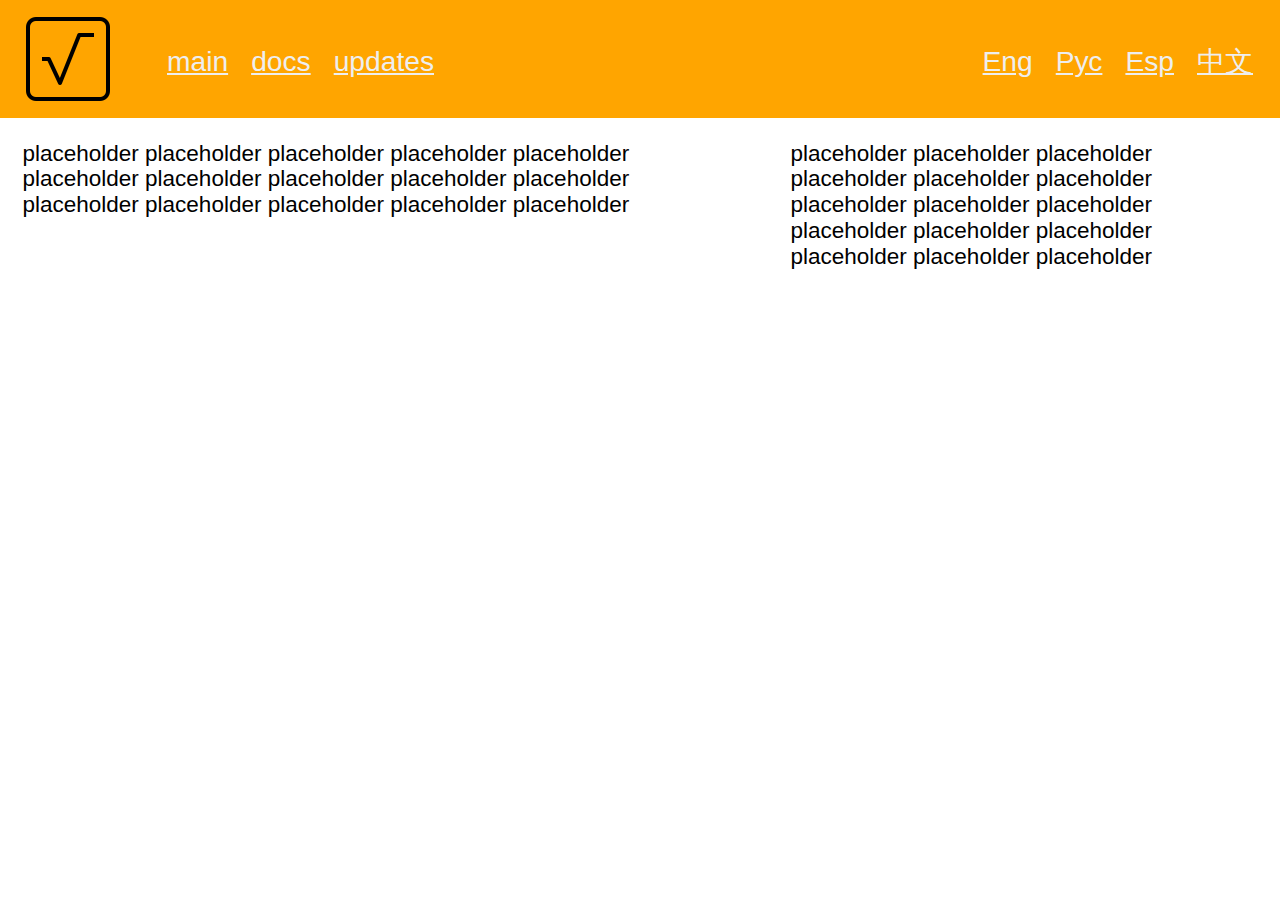
<file: index.html>
<html lang="ru" dir="ltr">
<head>
    <meta charset="UTF-8">
    <title>SQRT calculator</title>
    <meta name="description" content="Сайт, созданный для проекта">
    <link rel="stylesheet" href="normalize.css">
    <link rel="stylesheet" href="stylesheet.css">
    <link rel="icon" sizes="16x16" href="ico.16.ico">
    <link rel="icon" sizes="32x32" href="ico.32.ico">
    <meta name="viewport" content="width=device-width, initial-scale=1">
</head>
<body>

<header>
<img src="logo.png" alt="√" class="logo">
<ul class="sections">
	<li><a href="">main</a></li>
	<li><a href="">docs</a></li>
	<li><a href="">updates</a></li>
</ul>

<ul class="languages">
	<li><a href="">Eng</a></li>
	<li><a href="">Рус</a></li>
	<li><a href="">Esp</a></li>
	<li><a href="">中文</a></li>
</ul>
</header>
<div class="parent">
	<div class="main-info">
		placeholder  placeholder placeholder placeholder placeholder placeholder placeholder placeholder placeholder placeholder placeholder placeholder placeholder placeholder placeholder 
	</div>
	<div class="side-info">
		placeholder  placeholder placeholder placeholder placeholder placeholder placeholder placeholder placeholder placeholder placeholder placeholder placeholder placeholder placeholder 
	</div>
</div>
</body>
</html>
</file>
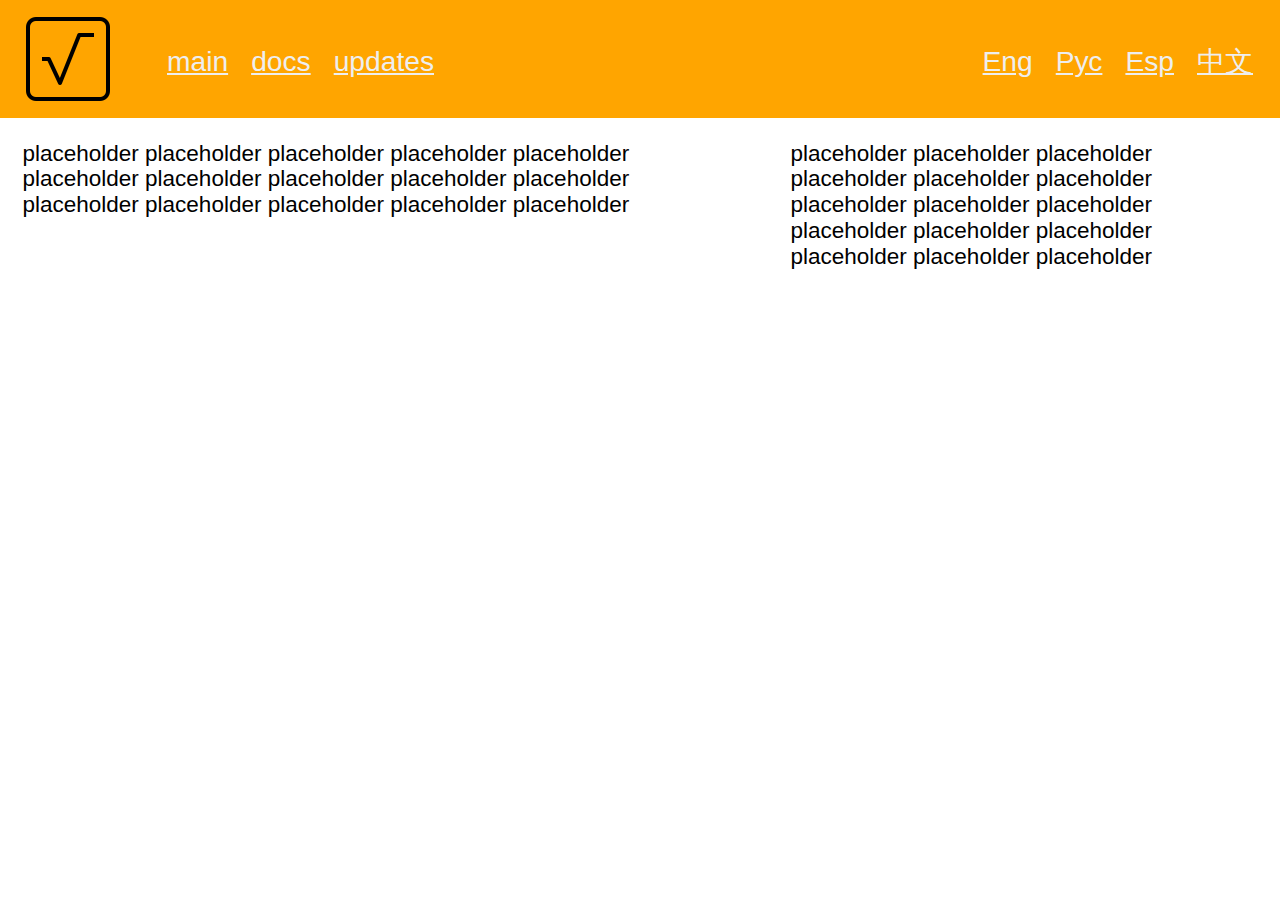
<file: mainPageEn.html>
<html lang="ru" dir="ltr">
<head>
    <meta charset="UTF-8">
    <title>SQRT calculator</title>
    <meta name="description" content="Сайт, созданный для проекта">
    <link rel="stylesheet" href="normalize.css">
    <link rel="stylesheet" href="stylesheet.css">
    <link rel="icon" sizes="16x16" href="ico.16.ico">
    <link rel="icon" sizes="32x32" href="ico.32.ico">
    <meta name="viewport" content="width=device-width, initial-scale=1">
</head>
<body>

<header>
<img src="logo.png" alt="√" class="logo">
<ul class="sections">
	<li><a href="">main</a></li>
	<li><a href="">docs</a></li>
	<li><a href="">updates</a></li>
</ul>

<ul class="languages">
	<li><a href="">Eng</a></li>
	<li><a href="">Рус</a></li>
	<li><a href="">Esp</a></li>
	<li><a href="">中文</a></li>
</ul>
</header>
<div class="parent">
	<div class="main-info">
		placeholder  placeholder placeholder placeholder placeholder placeholder placeholder placeholder placeholder placeholder placeholder placeholder placeholder placeholder placeholder 
	</div>
	<div class="side-info">
		placeholder  placeholder placeholder placeholder placeholder placeholder placeholder placeholder placeholder placeholder placeholder placeholder placeholder placeholder placeholder 
	</div>
</div>
</body>
</html>
</file>
<file: stylesheet.css>
@media screen{
:root{
	font-size:18px;
	font-family: Calibry, arial;
}
.parent {
	display: grid;
	grid-template-columns: 3fr 2fr;
	grid-template-rows: 1fr;
	grid-column-gap: 0px;
	grid-row-gap: 0px;
}
.logo{
	position: relative;
	left: 1em;
	top: .5em;
	bottom: .5em;
	float: left;
}
header{
	min-height: calc(100px + 1rem);
	background-color: orange;
}
li{
	text-decoration: none;
	list-style: none;
}
.sections>*,.languages>*{
	display: inline-block;
	font-size: calc(0.5rem + 1.5vw);
	padding: .5rem;
}
.sections,.languages{
	position:relative;
	display: inline-block;
	padding-top: 1em;
	padding-bottom: 1em;
}
.sections{
	position: absolute;
	left: calc(100px + 1em);
}
.languages{
	position: absolute;
	right: 1em;
	left: auto;
	display: block;
	width: max-content;
}
.sections a,.languages a{
	color: white;
	transition: all ease-out .3s;
} .sections a:visited,.languages a:visited{
	color: #eee;
} .sections a:hover,.languages a:hover{
	color: black;
} .sections a:active,.languages a:active{
	color: #555;
}
.parent>*{
	padding: 1em;
	font-size: 1.25rem;
}

}
</file>
